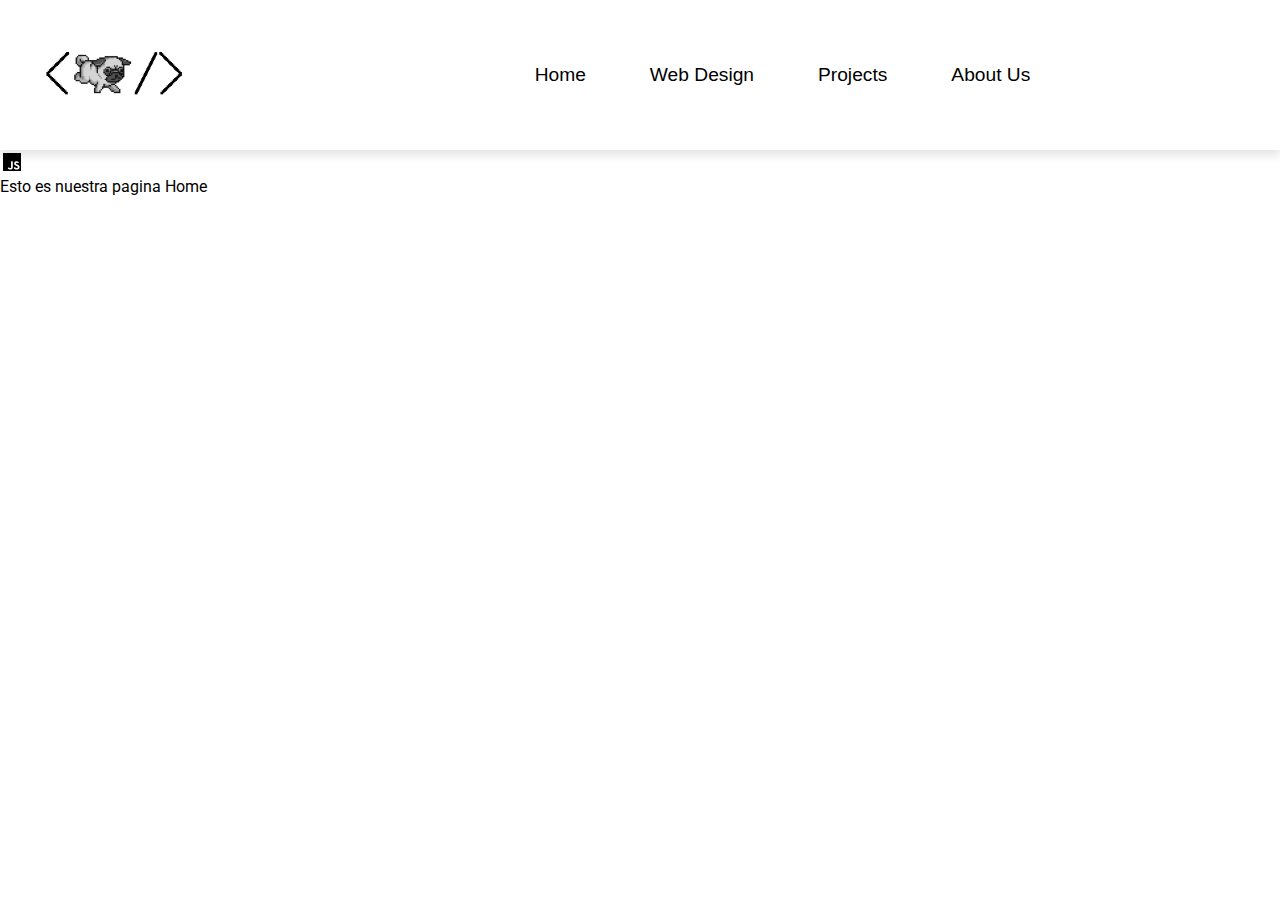
<file: html/index.html>
<!DOCTYPE html>
<html lang="en">
<head>
    <meta charset="UTF-8">
    <meta name="viewport" content="width=device-width, initial-scale=1.0">
    <title>Keta Lab</title>
    <!--Agregamos liga para hacia nuestra hoja de estilos CSS-->
    <link rel="stylesheet" href="/css/normalize.css">
    <link rel="stylesheet" href="/css/style.css">
    <!--Agregamos liga hacia nuestras fuente-->
    <link href="https://fonts.googleapis.com/css2?family=Roboto&display=swap" rel="stylesheet">

</head>
<body>

    <header>
            <img src="/img/logo.jpg" title="Logo app" class="logo">
      
          <nav>
            <ul>
              <li><a href="/html/index.html">Home</a></li>
              <li><a href="/html/webdesign.html">Web Design</a></li>
              <li><a href="#projects">Projects</a></li>
              <li><a href="#aboutus">About Us</a></li>
            </ul>
          </nav>
      
    </header>

    
    <main>
      <img src="/img/javascript.svg" alt="js">
        <p>Esto es nuestra pagina Home</p>
    </main>

    <footer>
        
    </footer>
</body>
</html>
</file>
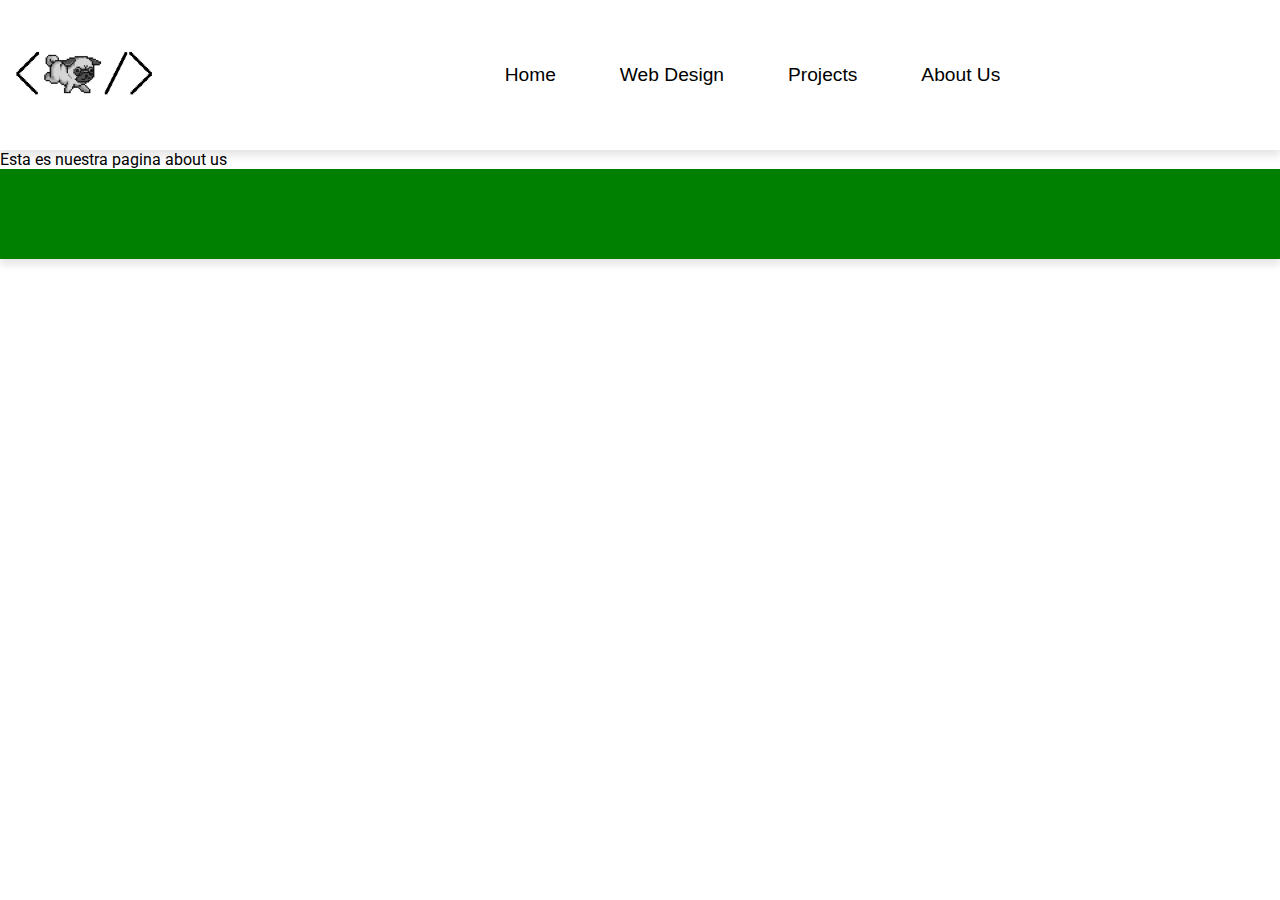
<file: html/aboutus.html>
<!DOCTYPE html>
<html lang="en">
<head>
    <meta charset="UTF-8">
    <meta name="viewport" content="width=device-width, initial-scale=1.0">
    <title>Keta Lab</title>
    <!--Agregamos liga para hacia nuestra hoja de estilos CSS-->
    <link rel="stylesheet" href="/style.css">
    <!--Agregamos liga hacia nuestras fuente-->
    <link href="https://fonts.googleapis.com/css2?family=Roboto&display=swap" rel="stylesheet">

</head>
<body>

    <header>
            <img src="/img/logo.jpg" title="Logo app" class="logo">
      
          <nav>
            <ul>
              <li><a href="/html/index.html">Home</a></li>
              <li><a href="/html/webdesign.html">Web Design</a></li>
              <li><a href="/html/projects.html">Projects</a></li>
              <li><a href="/html/aboutus.html">About Us</a></li>
            </ul>
          </nav>
      
    </header>

    <main>
        <p>Esta es nuestra pagina about us</p>
    </main>

    <footer>
        
    </footer>
</body>
</html>
</file>
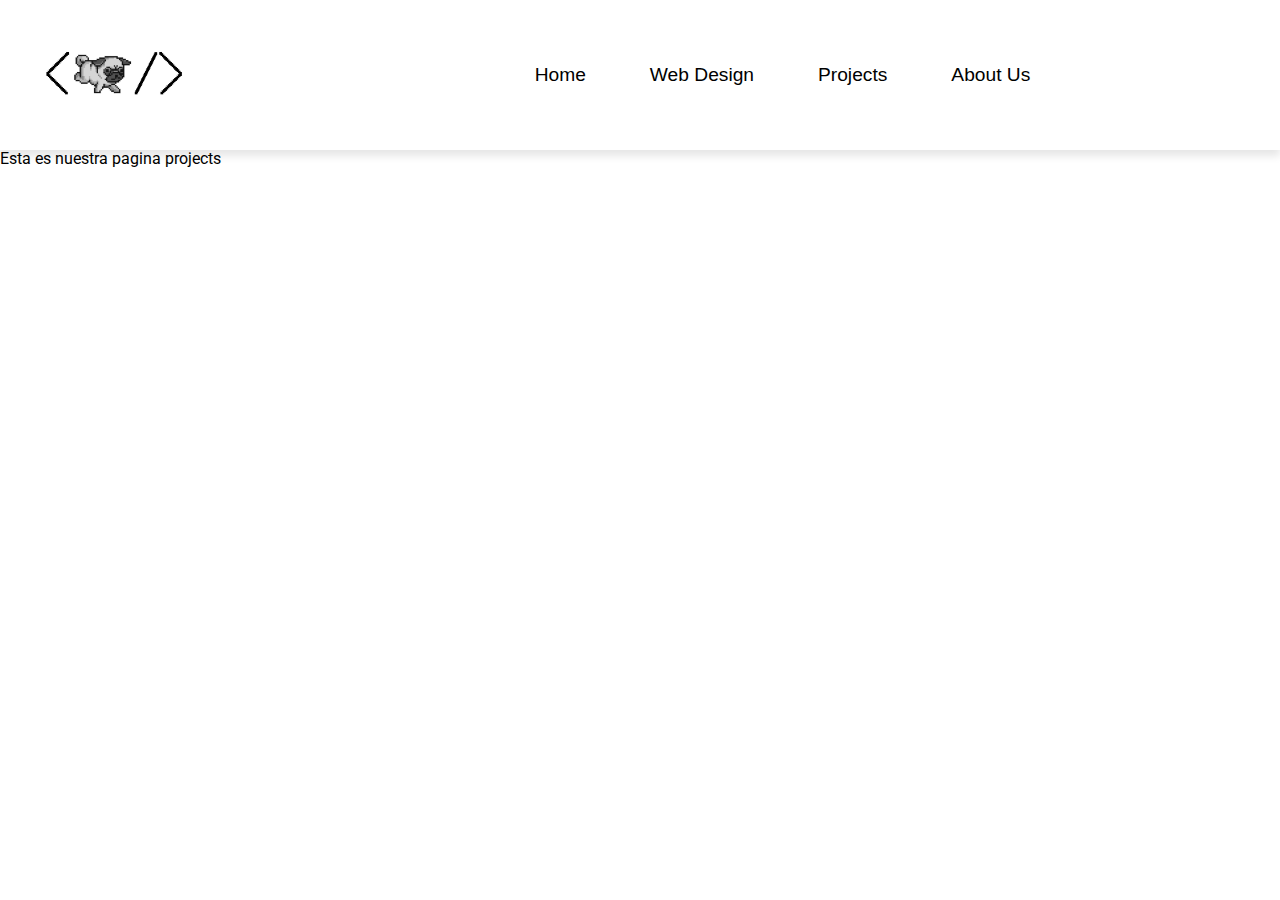
<file: html/projects.html>
<!DOCTYPE html>
<html lang="en">
<head>
    <meta charset="UTF-8">
    <meta name="viewport" content="width=device-width, initial-scale=1.0">
    <title>Keta Lab</title>
    <!--Agregamos liga para hacia nuestra hoja de estilos CSS-->
    <link rel="stylesheet" href="/css/normalize.css">
    <link rel="stylesheet" href="/css/style.css">
    <!--Agregamos liga hacia nuestras fuente-->
    <link href="https://fonts.googleapis.com/css2?family=Roboto&display=swap" rel="stylesheet">

</head>
<body>

    <header>
            <img src="/img/logo.jpg" title="Logo app" class="logo">
      
          <nav>
            <ul>
              <li><a href="/html/index.html">Home</a></li>
              <li><a href="/html/webdesign.html">Web Design</a></li>
              <li><a href="/html/projects.html">Projects</a></li>
              <li><a href="/html/aboutus.html">About Us</a></li>
            </ul>
          </nav>
      
    </header>

    <main>
        <p>Esta es nuestra pagina projects</p>
    </main>

    <footer>
        
    </footer>
</body>
</html>
</file>
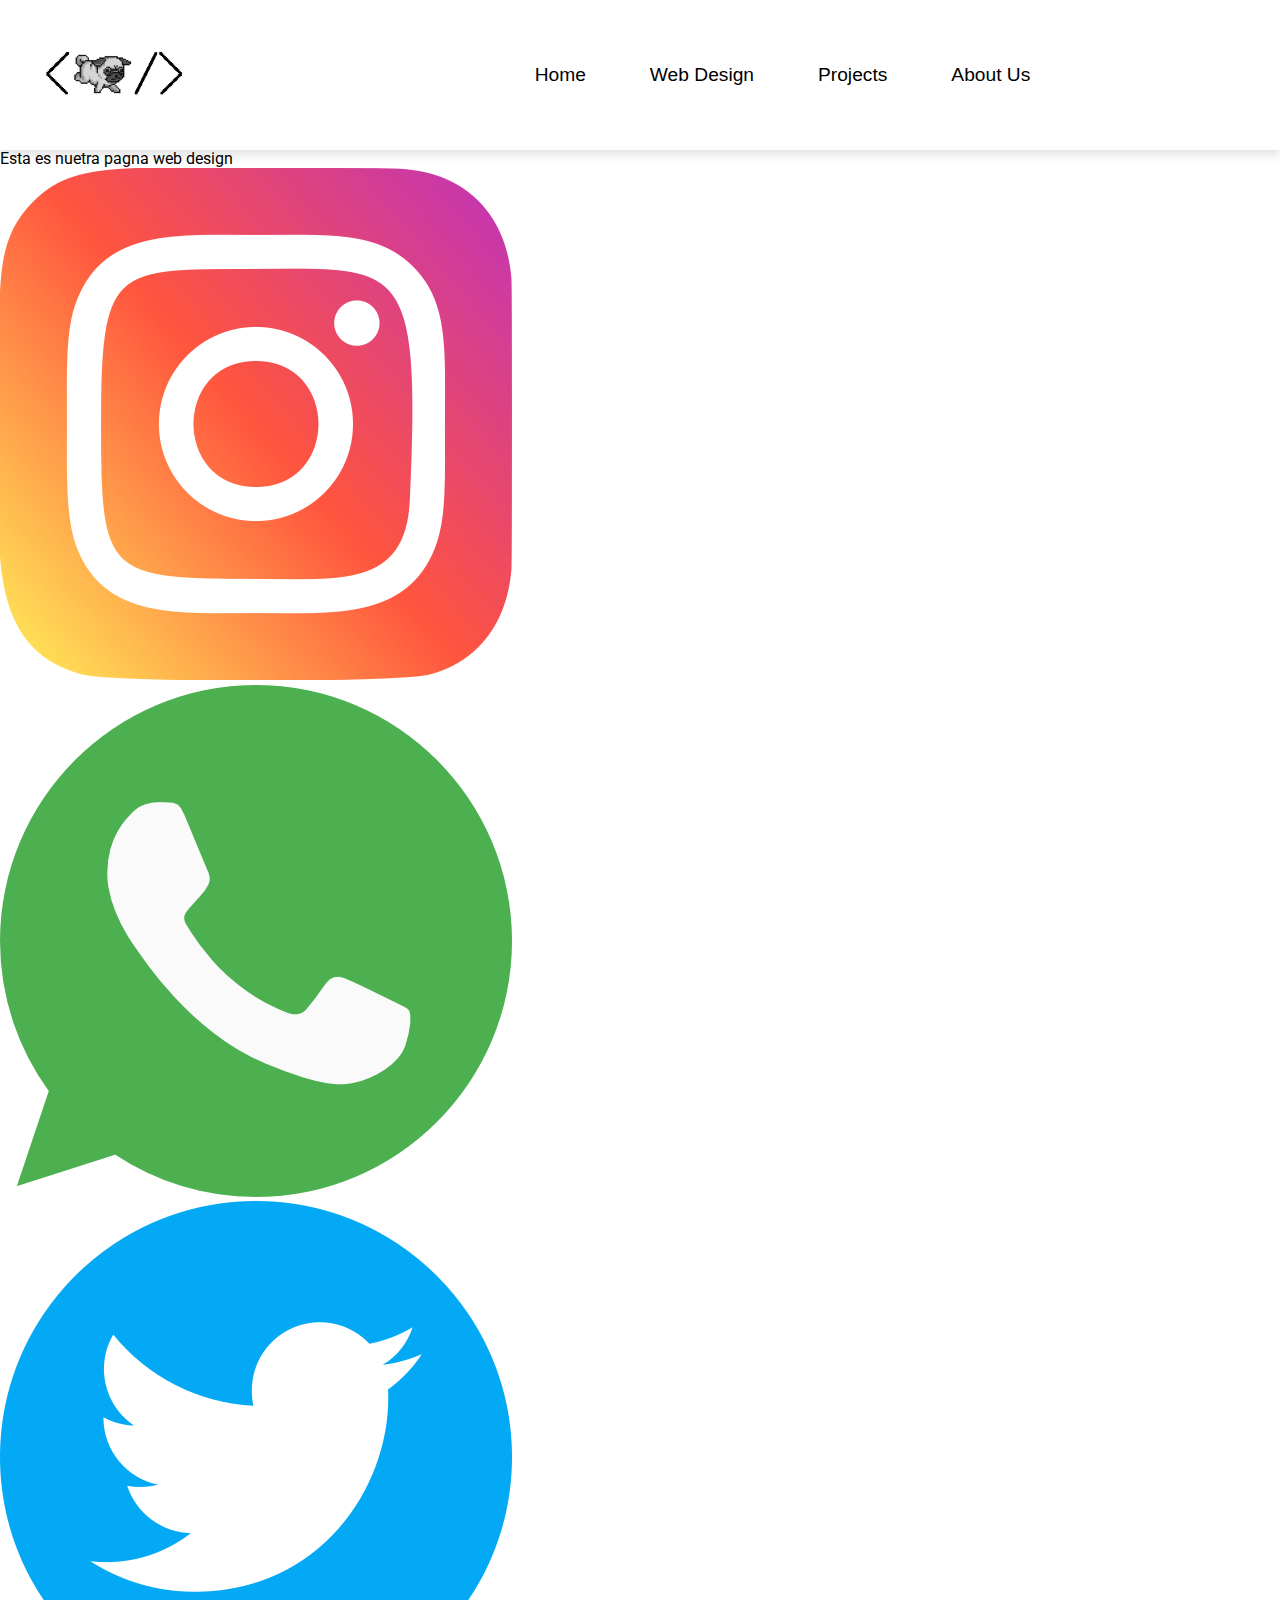
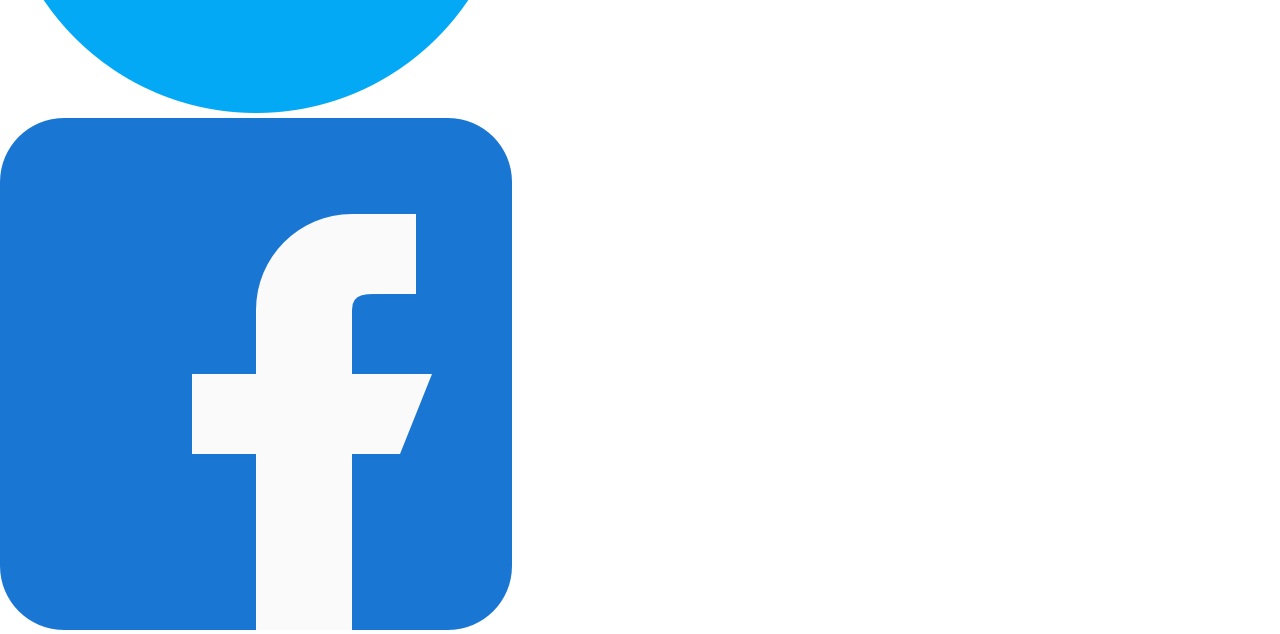
<file: html/webdesign.html>
<!DOCTYPE html>
<html lang="en">
<head>
    <meta charset="UTF-8">
    <meta name="viewport" content="width=device-width, initial-scale=1.0">
    <title>Keta Lab</title>
    <!--Agregamos liga para hacia nuestra hoja de estilos CSS-->
    <link rel="stylesheet" href="/css/normalize.css">
    <link rel="stylesheet" href="/css/style.css">
    <!--Agregamos liga hacia nuestras fuente-->
    <link href="https://fonts.googleapis.com/css2?family=Roboto&display=swap" rel="stylesheet">

</head>
<body>

    <header>
            <img src="/img/logo.jpg" title="Logo app" class="logo">
      
          <nav>
            <ul>
              <li><a href="/html/index.html">Home</a></li>
              <li><a href="/html/webdesign.html">Web Design</a></li>
              <li><a href="/html/projects.html">Projects</a></li>
              <li><a href="/html/aboutus.html">About Us</a></li>
            </ul>
          </nav>
      
    </header>

    <main>
        <p>Esta es nuetra pagna web design</p>
    </main>

    <footer id="footer">

      <ul>
        <li><img src="/img/Social-Icons/instagram.png" href="https://www.instagram.com/banuet08/" title="instagram-logo" class="socialmedialogo"></li>
        <li><img src="/img/Social-Icons/whatsapp.png" href="https://www.instagram.com/banuet08/" title="whatsapp" class="socialmedialogo"></li>
        <li><img src="/img/Social-Icons/twitter.png" href="https://www.instagram.com/banuet08/" title="twitter-logo" class="socialmedialogo"></li>
        <li><img src="/img/Social-Icons/facebook.png" href="https://www.instagram.com/banuet08/" title="facebook" class="socialmedialogo"></li>
      </ul>
        
    </footer>
</body>
</html>
</file>
<file: css/style.css>
:root {
    --color-1: ;
    --color-2: ;
    --color-3: ;
    --color-4: ;
    --color-5: ;
    --color-6: ;
    --black: ;
    --white: ;
}

*{
    margin: 0;
    padding: 0;
    font-family: 'Roboto', sans-serif;
}

.container{
    width: 100%;
    height: 100vh;
    background-color: darkgray;
}

header {
    display: flex;
    align-items: center;

    width: 100%;
    height: 150px;
    background-color: var(--color-4);
    box-shadow: 0 6px 8px rgba(0, 0, 0, 0.1);
    z-index: 1;
}

.logo{
  height: 100px;
  width: auto;

  margin: 40px;
  
}

nav {
    flex: 1;
    text-align: center;
    margin: 50px;
}

nav ul li {
    list-style: none;
    display: inline-flex;
    margin-left: 60px;
}

nav ul li a {
    text-decoration: none;
    color: var(--white);
    font-family: Arial, Helvetica, sans-serif;
    font-size: 1.2rem;
}
</file>
<file: style.css>
:root {
    --color-1: ;
    --color-2: ;
    --color-3: ;
    --color-4: ;
    --color-5: ;
    --color-6: ;
    --black: ;
    --white: ;
}

*{
    margin: 0;
    padding: 0;
    font-family: 'Roboto', sans-serif;
}

.container{
    width: 100%;
    height: 100vh;
    background-color: darkgray;
}

header {
    display: flex;
    align-items: center;

    width: 100%;
    height: 150px;
    background-color: var(--color-4);
    box-shadow: 0 6px 8px rgba(0, 0, 0, 0.1);
    z-index: 1;
}

.logo{
  height: 100px;
  width: auto;
  margin: 10px;
}

nav {
    flex: 1;
    text-align: center;
    margin: 50px;
}

nav ul li {
    list-style: none;
    display: inline-flex;
    margin-left: 60px;
}

nav ul li a {
    text-decoration: none;
    color: var(--white);
    font-family: Arial, Helvetica, sans-serif;
    font-size: 1.2rem;
}

/* #region footer*/

footer {
    position: fixed;
    background: green;
    width: 100%;
    height: 90px;
    box-shadow: 0 6px 8px rgba(0, 0, 0, 0.1);
    z-index: 1;
  }

.socialmedialogo {
    height: 30px;
    width: auto;
    margin: 10px;
  }
  
  div {
      flex: 1;
      text-align: center;
      margin: 50px;
  }
  
  div ul li {
      list-style: none;
      display: inline-flex;
      margin-left: 60px;
  }
  
  div ul li a {
      text-decoration: none;
      color: var(--white);
      font-family: Arial, Helvetica, sans-serif;
      font-size: 1.2rem;
  }

/* #endregion footer*/
</file>
